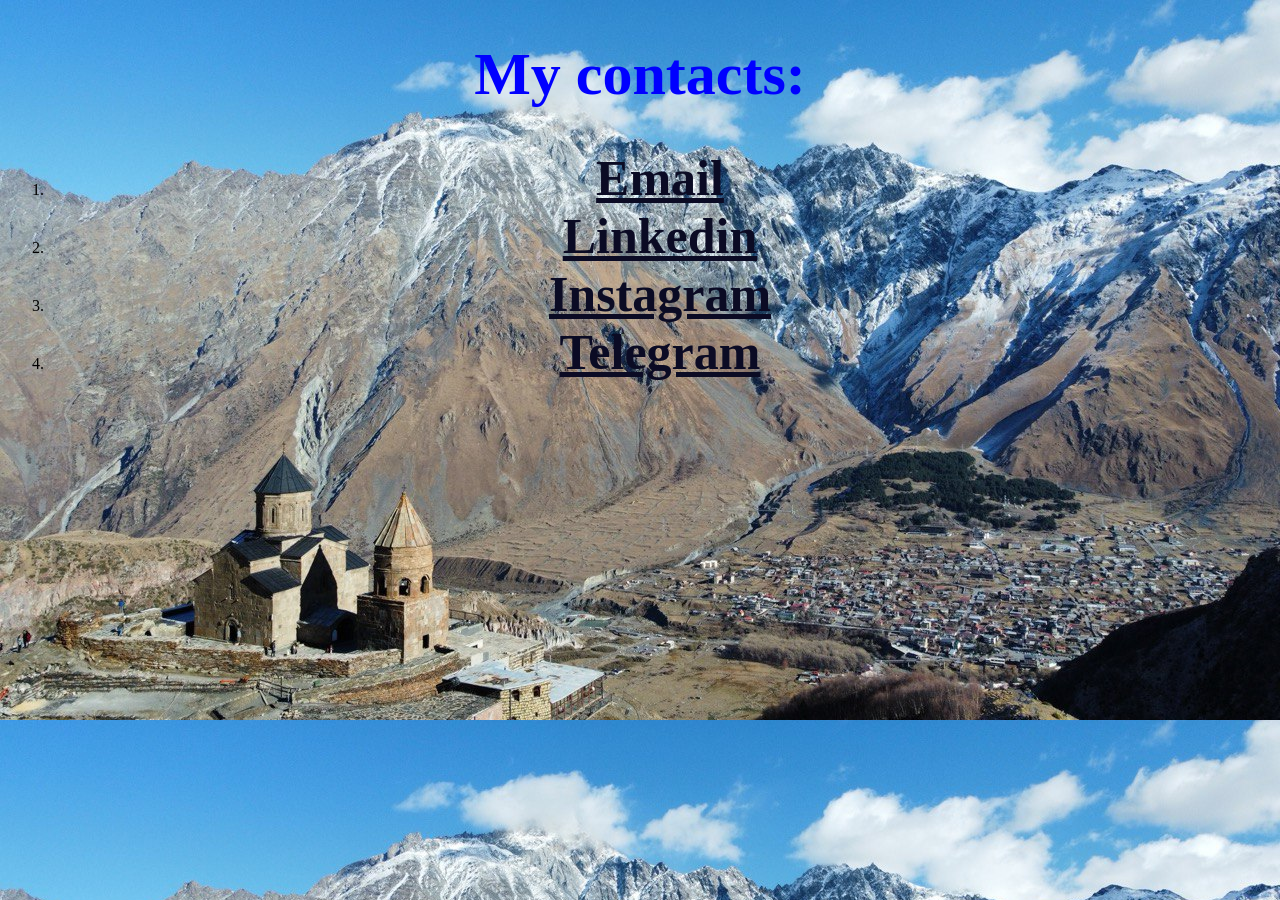
<file: Pages/contact.html>
<!DOCTYPE html>
<html>
<head>
<title>Contacts</title>
<link rel="stylesheet" href="style1.css">
</head>
<body>

<h1>My contacts:</h1>
<ol>
  <li><a href="mailto:elenadovban@gmail.com">Email</a></li>
  <li><a href="https://www.linkedin.com/in/olena-dovban-05353b395/">Linkedin</a></li>
  <li><a href="https://www.instagram.com/elena_dovban/">Instagram</a></li>
  <li><a href="https://t.me/ElenaDovban">Telegram</a></li>
</ol>
</body>
</html>
</file>
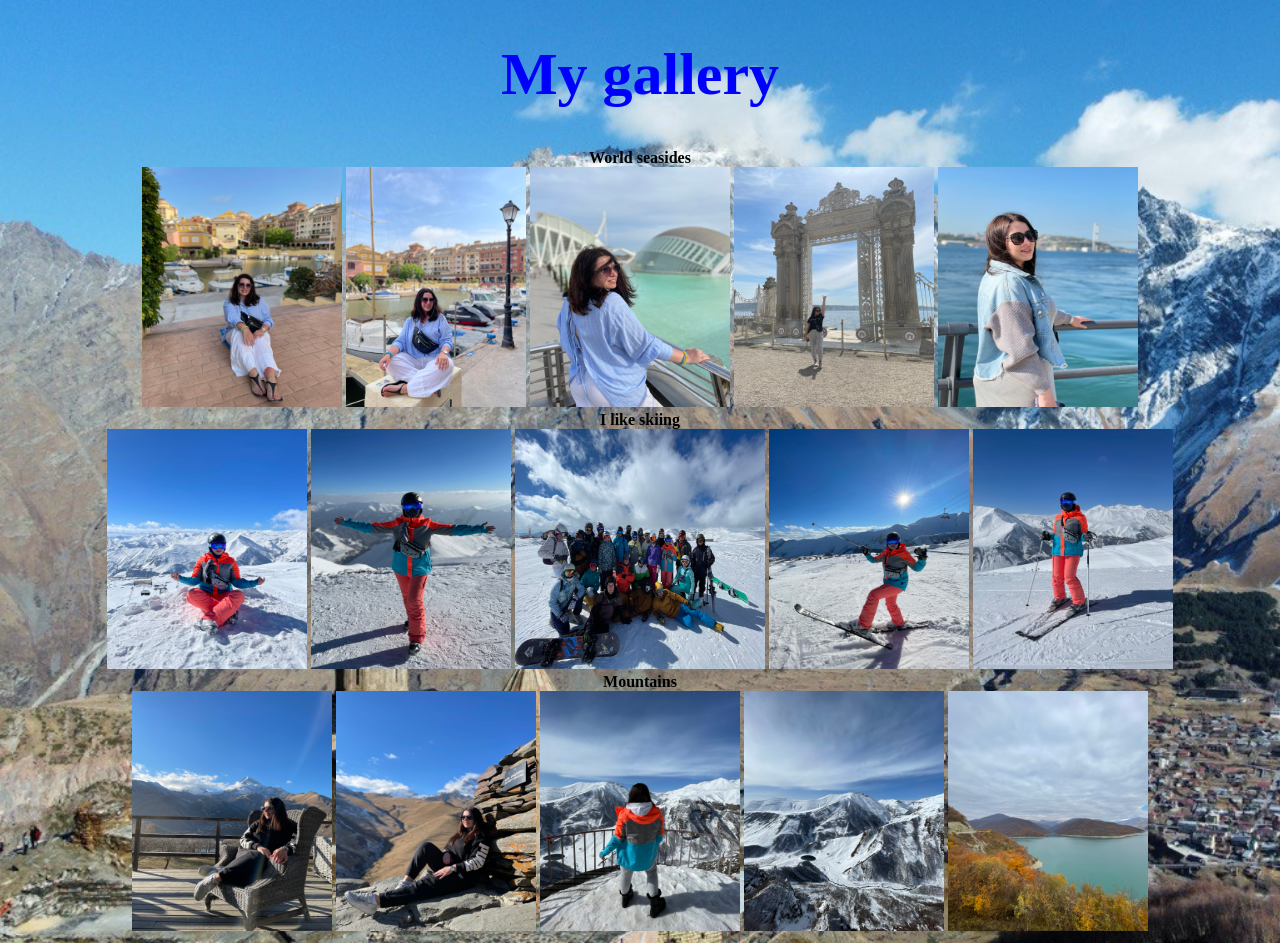
<file: Pages/gallery.html>
<!DOCTYPE html>
<html>
<head>
<title>Gallery</title>
<link rel="stylesheet" href="style1.css">
</head>
<body>

<h1>My gallery</h1>
<b>World seasides</b>
<br>
<img src="Photos/1.jpg" width="200" height="240">
<img src="Photos/2.jpg" width="180" height="240">
<img src="Photos/5.jpg" width="200" height="240">
<img src="Photos/11.jpg" width="200" height="240">
<img src="Photos/12.jpg" width="200" height="240">
<br>
<b>I like skiing</b>
<br>
<img src="Photos/9.jpg" width="200" height="240">
<img src="Photos/10.jpg" width="200" height="240">
<img src="Photos/17.jpg" width="250" height="240">
<img src="Photos/16.jpg" width="200" height="240">
<img src="Photos/18.jpg" width="200" height="240">
<br>
<b>Mountains</b>
<br>
<img src="Photos/6.jpg" width="200" height="240">
<img src="Photos/7.jpg" width="200" height="240">
<img src="Photos/8.jpg" width="200" height="240">
<img src="Photos/14.jpg" width="200" height="240">
<img src="Photos/15.jpg" width="200" height="240">
<br>
</body>
</html>
</file>
<file: Pages/style1.css>
body {
  background-image: url("Photos/20.jpg");
  background-size: cover;
  text-align: center;
  }
h1 {
  color: blue;
  font-family: "Brush Script MT", cursive;
  font-size: 60px;
  font-weight: bold;
}
 a {
  color:rgb(11, 11, 36);
  font-weight: bold;
  font-size: 50px;
}
</file>
